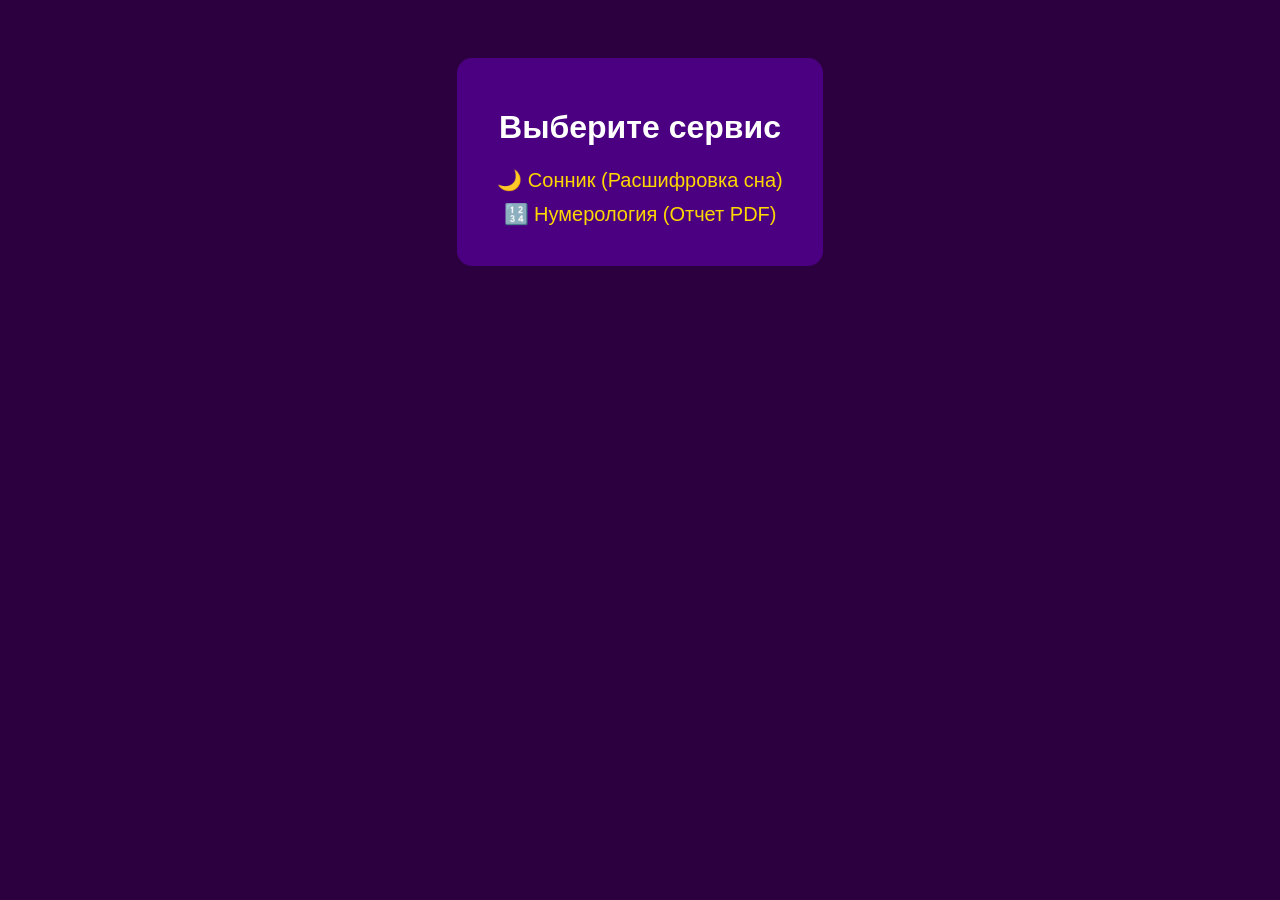
<file: web_app/templates/index.html>
<!DOCTYPE html>
<html lang="ru">
<head>
    <meta charset="UTF-8">
    <title>Dream & Numerology Service</title>
    <style>
        body { font-family: Arial, sans-serif; background-color: #2c003e; color: white; text-align: center; padding-top: 50px; }
        .container { background-color: #4b0082; padding: 30px; border-radius: 15px; display: inline-block; }
        a { color: #ffd700; text-decoration: none; font-size: 20px; display: block; margin: 10px; }
        a:hover { text-decoration: underline; }
    </style>
</head>
<body>
    <div class="container">
        <h1>Выберите сервис</h1>
        <a href="/sonnik">🌙 Сонник (Расшифровка сна)</a>
        <a href="/numerology">🔢 Нумерология (Отчет PDF)</a>
    </div>
</body>
</html>
</file>
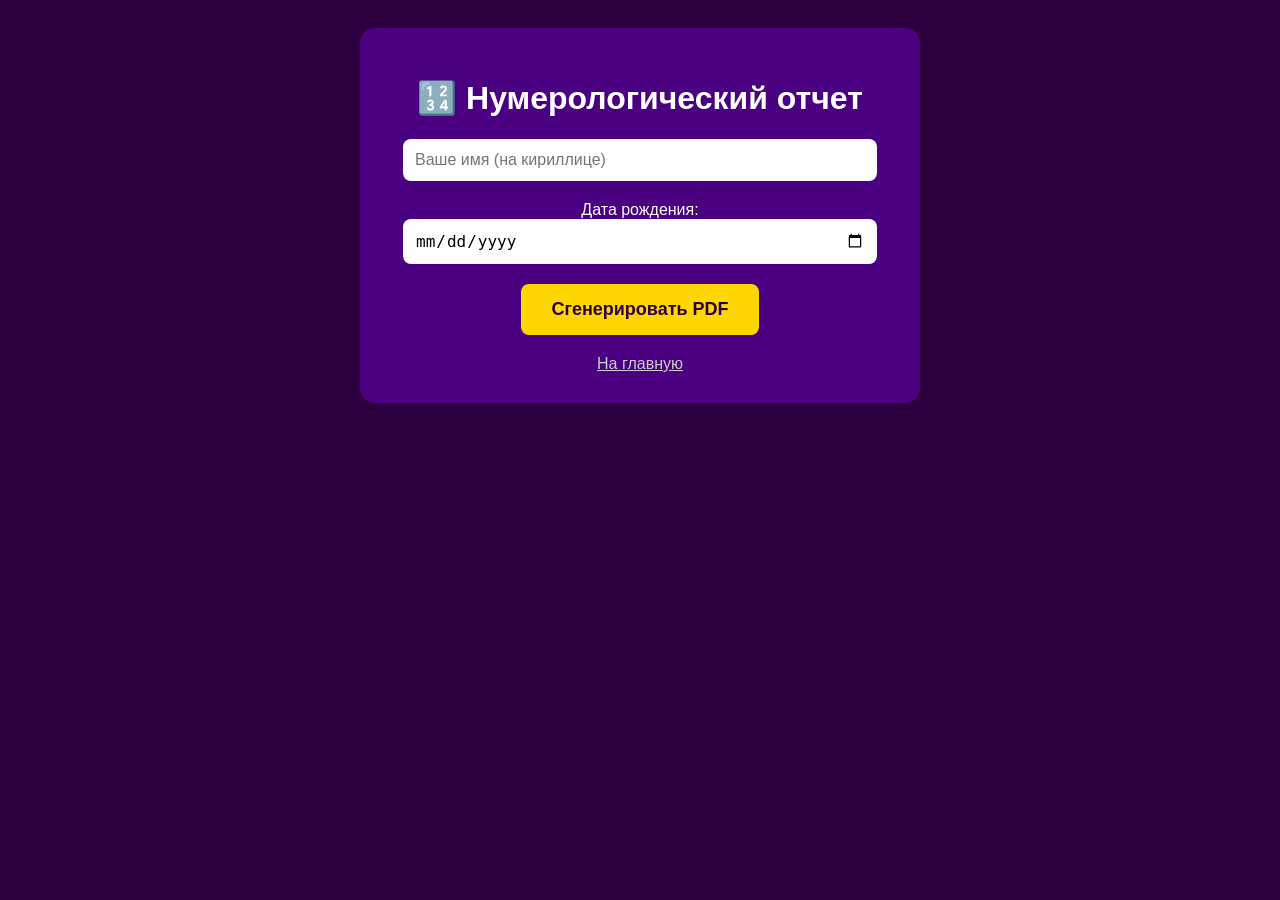
<file: web_app/templates/numerology.html>
<!DOCTYPE html>
<html lang="ru">
<head>
    <meta charset="UTF-8">
    <title>Нумерология</title>
    <style>
        body { font-family: Arial, sans-serif; background-color: #2c003e; color: white; text-align: center; padding: 20px; }
        .form-container { background-color: #4b0082; padding: 30px; border-radius: 15px; display: inline-block; width: 80%; max-width: 500px; }
        input { width: 90%; margin-bottom: 20px; border-radius: 8px; border: none; padding: 12px; font-size: 16px; }
        button { background-color: #ffd700; color: #2c003e; border: none; padding: 15px 30px; border-radius: 8px; font-size: 18px; cursor: pointer; font-weight: bold; }
        button:hover { background-color: #ffea00; }
        .back-link { margin-top: 20px; display: block; color: #ccc; }
    </style>
</head>
<body>
    <div class="form-container">
        <h1>🔢 Нумерологический отчет</h1>
        <form action="/numerology/report" method="post">
            <input type="text" name="name" placeholder="Ваше имя (на кириллице)" required>
            <br>
            <label for="birthdate">Дата рождения:</label><br>
            <input type="date" name="birthdate" id="birthdate" required>
            <br>
            <button type="submit">Сгенерировать PDF</button>
        </form>
        <a href="/" class="back-link">На главную</a>
    </div>
</body>
</html>
</file>
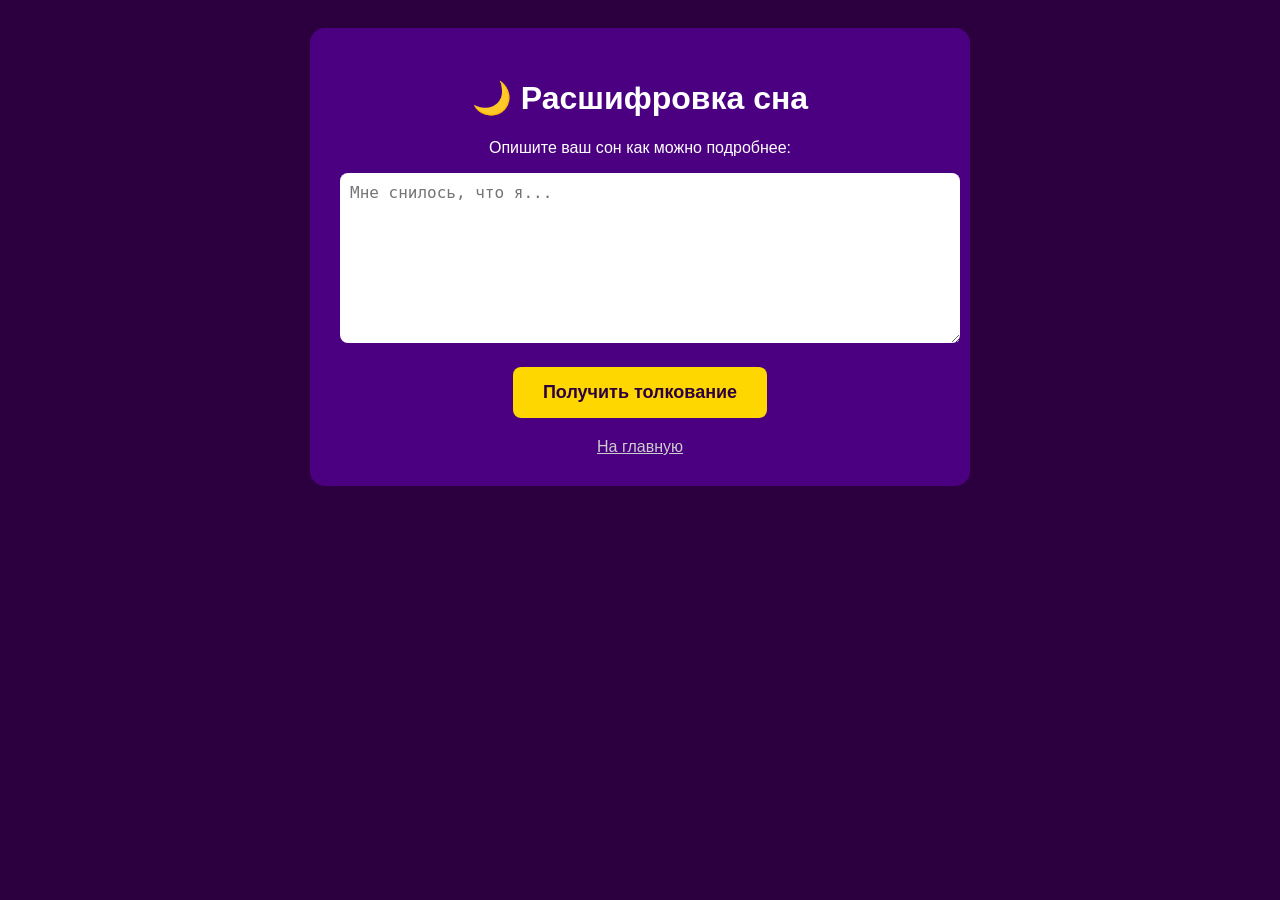
<file: web_app/templates/sonnik.html>
<!DOCTYPE html>
<html lang="ru">
<head>
    <meta charset="UTF-8">
    <title>Сонник</title>
    <style>
        body { font-family: Arial, sans-serif; background-color: #2c003e; color: white; text-align: center; padding: 20px; }
        .form-container { background-color: #4b0082; padding: 30px; border-radius: 15px; display: inline-block; width: 80%; max-width: 600px; }
        textarea { width: 100%; height: 150px; margin-bottom: 20px; border-radius: 8px; border: none; padding: 10px; font-size: 16px; }
        button { background-color: #ffd700; color: #2c003e; border: none; padding: 15px 30px; border-radius: 8px; font-size: 18px; cursor: pointer; font-weight: bold; }
        button:hover { background-color: #ffea00; }
        .back-link { margin-top: 20px; display: block; color: #ccc; }
    </style>
</head>
<body>
    <div class="form-container">
        <h1>🌙 Расшифровка сна</h1>
        <p>Опишите ваш сон как можно подробнее:</p>
        <form action="/sonnik/interpret" method="post">
            <textarea name="dream_text" placeholder="Мне снилось, что я..." required></textarea>
            <br>
            <button type="submit">Получить толкование</button>
        </form>
        <a href="/" class="back-link">На главную</a>
    </div>
</body>
</html>
</file>
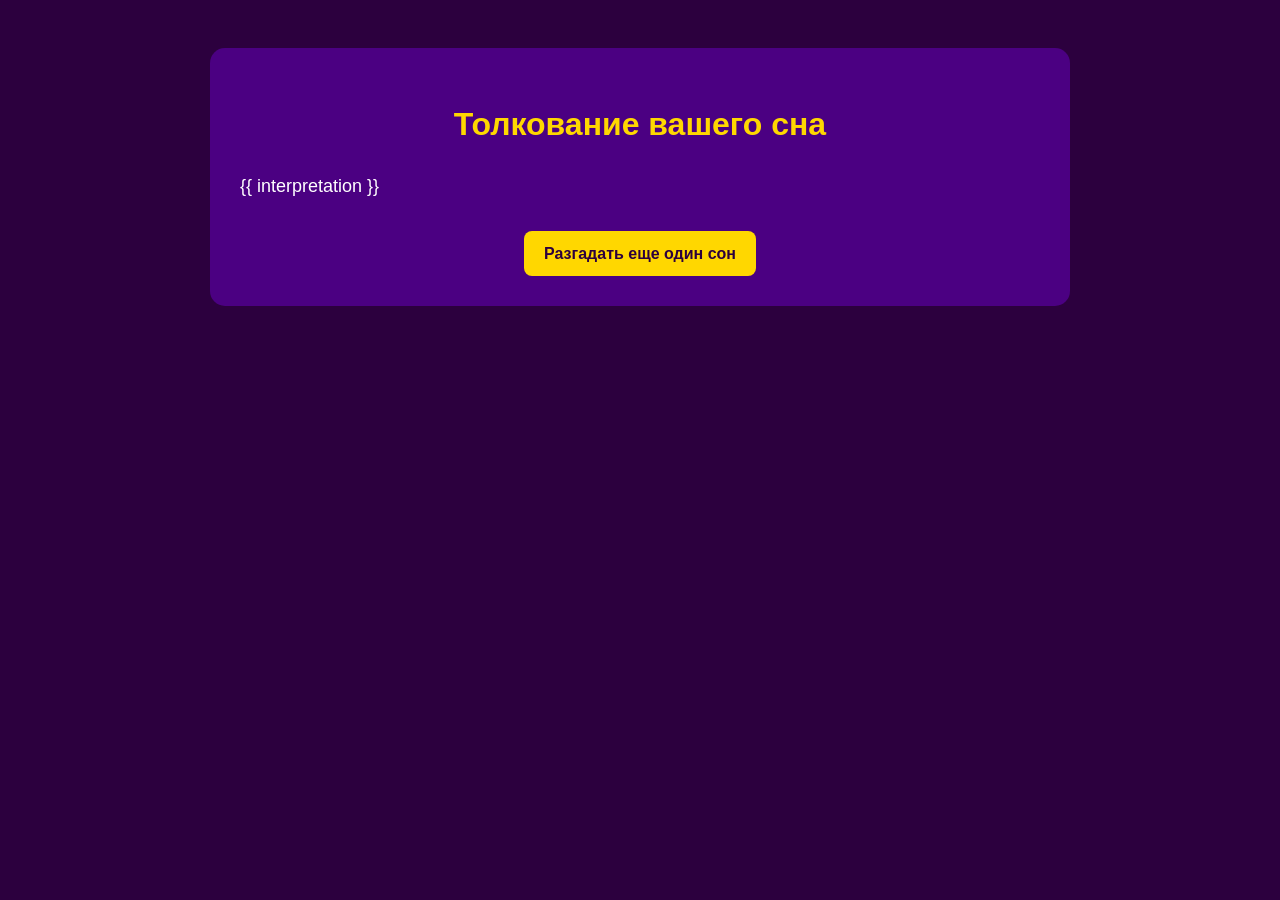
<file: web_app/templates/sonnik_result.html>
<!DOCTYPE html>
<html lang="ru">
<head>
    <meta charset="UTF-8">
    <title>Результат толкования</title>
    <style>
        body { font-family: Arial, sans-serif; background-color: #2c003e; color: white; padding: 40px; line-height: 1.6; }
        .result-container { background-color: #4b0082; padding: 30px; border-radius: 15px; max-width: 800px; margin: 0 auto; text-align: left; }
        h1 { text-align: center; color: #ffd700; }
        .interpretation { white-space: pre-wrap; font-size: 18px; }
        .back-button { display: block; text-align: center; margin-top: 30px; background-color: #ffd700; color: #2c003e; padding: 10px 20px; border-radius: 8px; text-decoration: none; font-weight: bold; width: fit-content; margin-left: auto; margin-right: auto;}
    </style>
</head>
<body>
    <div class="result-container">
        <h1>Толкование вашего сна</h1>
        <div class="interpretation">{{ interpretation }}</div>
        <a href="/sonnik" class="back-button">Разгадать еще один сон</a>
    </div>
</body>
</html>
</file>
